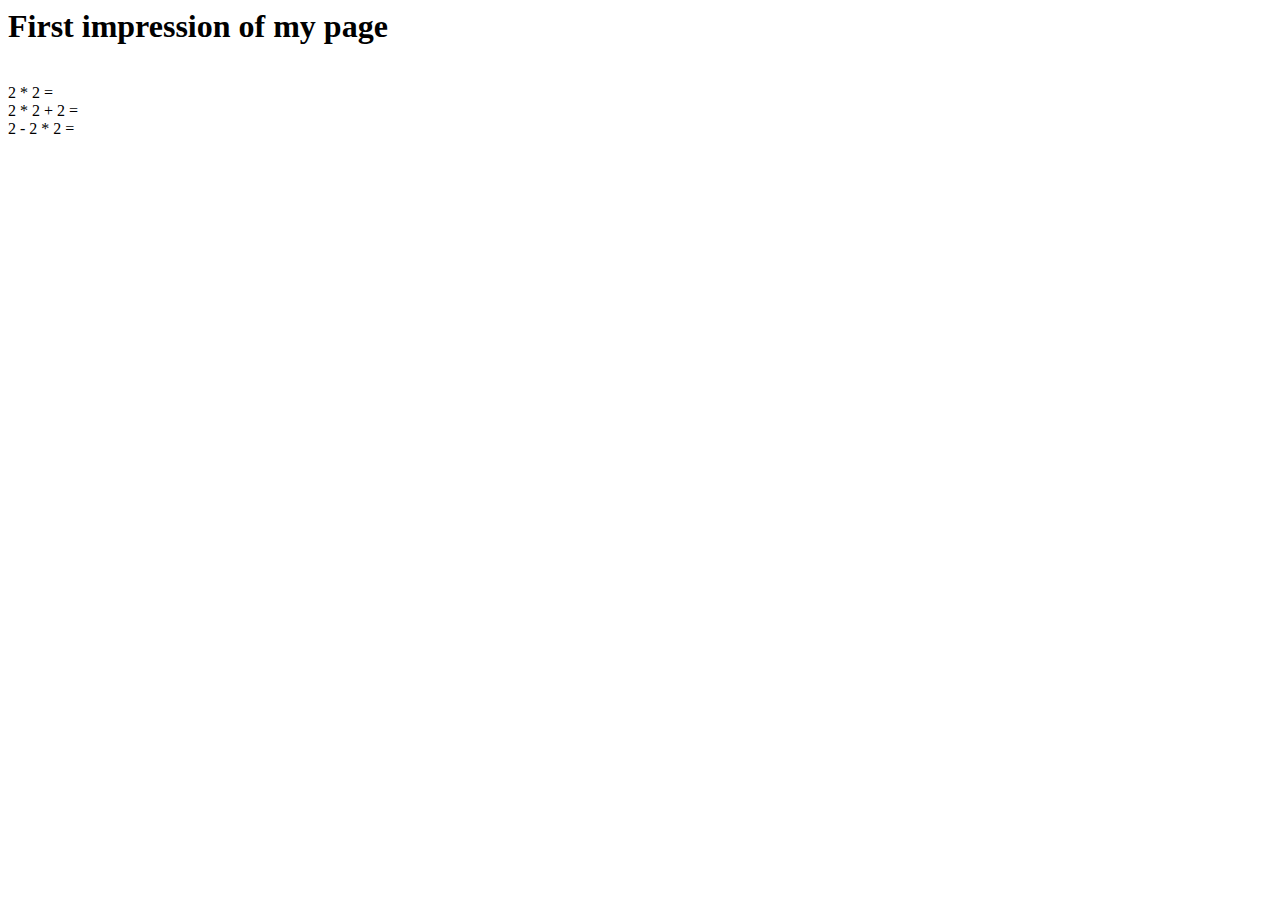
<file: src/main/resources/templates/index.html>
<!-DOCTYPE html>
<html lang="en" xmlns:th="http://www.thymeleaf.org">
<head>
	<meta charset="UTF-8">
	<title>My welcome page</title>
</head>
<body>
<h1>First impression of my page</h1>

<!--/*@thymesVar id="variable" type="com.crud.tasks.controller.StaticWebPageController"*/-->
<span th:text="${variable}"></span>

<br>

2 * 2 =
<span th:text="${two} * ${two}"></span>

<br>
2 * 2 + 2 =
<span th:text="${two} * ${two} + ${two}"></span>

<br>
2 - 2 * 2 =
<span th:text="${two} - ${two} * ${two}"></span>
</body>
</html>
</file>
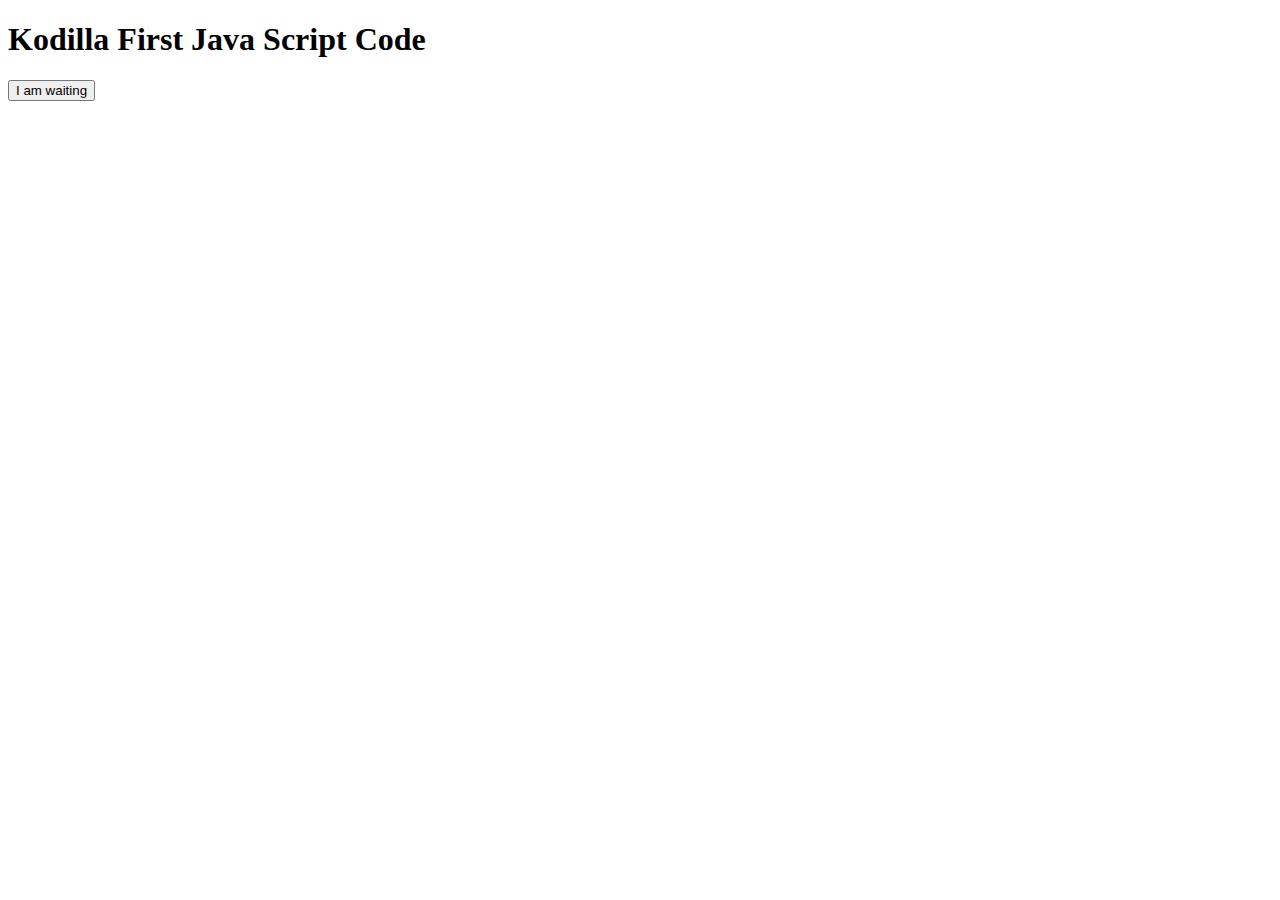
<file: src/main/resources/templates/simple_page.html>
<!DOCTYPE html>
<html>
<body>

<h1>Kodilla First Java Script Code</h1>

<button id="button-1">I am waiting</button>

<script>
 var button = document.getElementById('button-1');

 button.addEventListener('click', function() {
   button.innerHTML = 'I am clicked';
 });

</script>
</body>
</html>
</file>
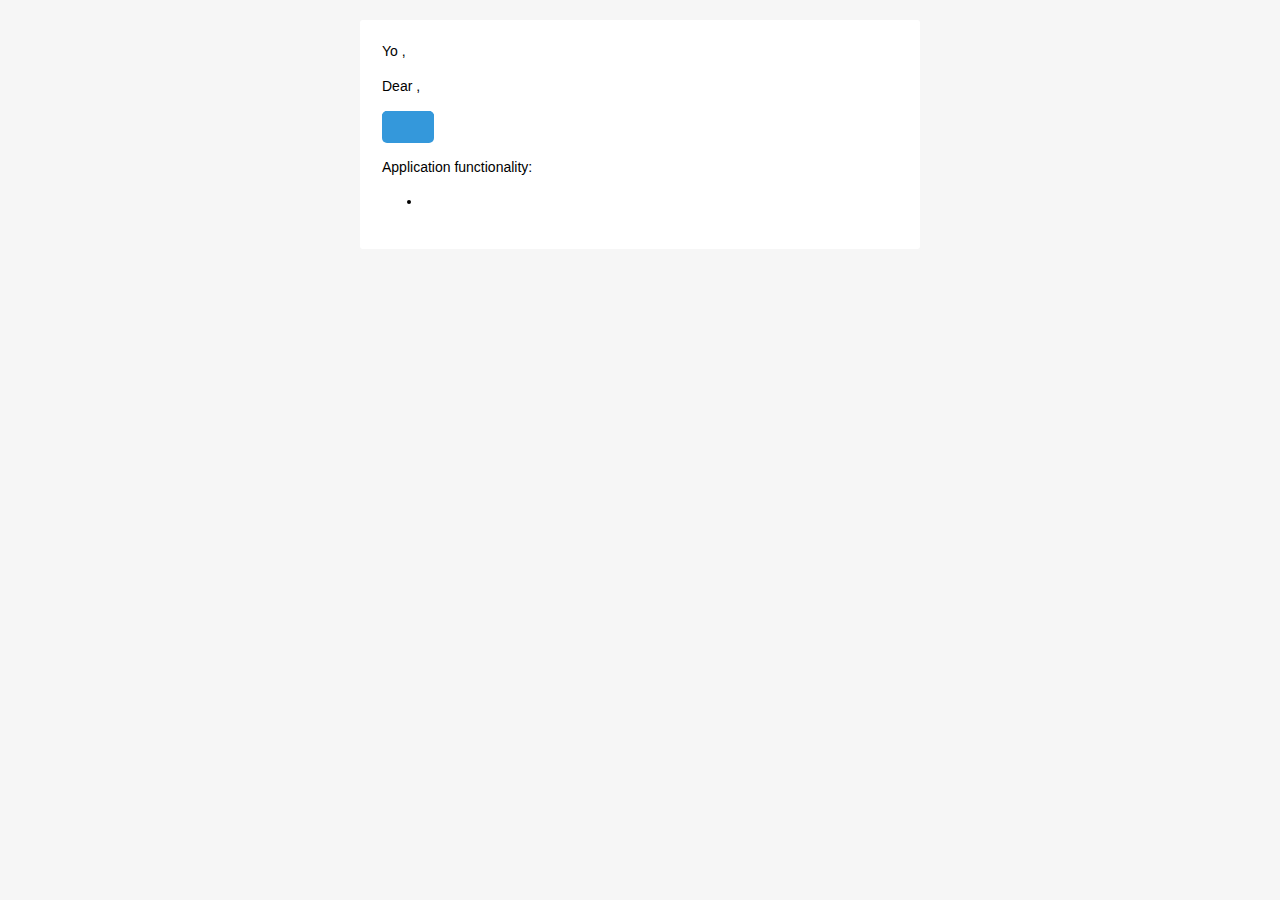
<file: src/main/resources/templates/mail/created-trello-card-mail.html>
<!doctype html>
<html xmlns="http://www.w3.org/1999/xhtml" xmlns:th="http://www.thymeleaf.org"
      xmlns:font-size="http://www.w3.org/1999/xhtml" xmlns:font-weight="http://www.w3.org/1999/xhtml">
<head>
  <meta name="viewport" content="width=device-width">
  <meta http-equiv="Content-Type" content="text/html; charset=UTF-8">
  <title>Trello Card</title>
  <style>

    @media only screen and (max-width: 620px) {
      table[class=body] h1 {
        font-size: 28px !important;
        margin-bottom: 10px !important;
      }
      table[class=body] p,
      table[class=body] ul,
      table[class=body] ol,
      table[class=body] td,
      table[class=body] span,
      table[class=body] a {
        font-size: 16px !important;
      }
      table[class=body] .wrapper,
      table[class=body] .article {
        padding: 10px !important;
      }
      table[class=body] .content {
        padding: 0 !important;
      }
      table[class=body] .container {
        padding: 0 !important;
        width: 100% !important;
      }
      table[class=body] .main {
        border-left-width: 0 !important;
        border-radius: 0 !important;
        border-right-width: 0 !important;
      }
      table[class=body] .btn table {
        width: 100% !important;
      }
      table[class=body] .btn a {
        width: 100% !important;
      }
      table[class=body] .img-responsive {
        height: auto !important;
        max-width: 100% !important;
        width: auto !important;
      }
    }

    @media all {
      .ExternalClass {
        width: 100%;
      }
      .ExternalClass,
      .ExternalClass p,
      .ExternalClass span,
      .ExternalClass font,
      .ExternalClass td,
      .ExternalClass div {
        line-height: 100%;
      }
      .apple-link a {
        color: inherit !important;
        font-family: inherit !important;
        font-size: inherit !important;
        font-weight: inherit !important;
        line-height: inherit !important;
        text-decoration: none !important;
      }
      .btn-primary table td:hover {
        background-color: #34495e !important;
      }
      .btn-primary a:hover {
        background-color: #34495e !important;
        border-color: #34495e !important;
      }
    }
  </style>
</head>
<body class="" style="background-color: #f6f6f6; font-family: sans-serif; -webkit-font-smoothing: antialiased; font-size: 14px; line-height: 1.4; margin: 0; padding: 0; -ms-text-size-adjust: 100%; -webkit-text-size-adjust: 100%;">
<table border="0" cellpadding="0" cellspacing="0" class="body" style="border-collapse: separate; mso-table-lspace: 0pt; mso-table-rspace: 0pt; width: 100%; background-color: #f6f6f6;">
  <tr>
    <td style="font-family: sans-serif; font-size: 14px; vertical-align: top;"> </td>
    <td class="container" style="font-family: sans-serif; font-size: 14px; vertical-align: top; display: block; Margin: 0 auto; max-width: 580px; padding: 10px; width: 580px;">
      <div class="content" style="box-sizing: border-box; display: block; Margin: 0 auto; max-width: 580px; padding: 10px;">

        <!-- START CENTERED WHITE CONTAINER -->
        <span class="preheader" style="color: transparent; display: none; height: 0; max-height: 0; max-width: 0; opacity: 0; overflow: hidden; mso-hide: all; visibility: hidden; width: 0;"th:text="${message}"></span>
        <table class="main" style="border-collapse: separate; mso-table-lspace: 0pt; mso-table-rspace: 0pt; width: 100%; background: #ffffff; border-radius: 3px;">

          <!-- START MAIN CONTENT AREA -->
          <tr>
            <td class="wrapper" style="font-family: sans-serif; font-size: 14px; vertical-align: top; box-sizing: border-box; padding: 20px;">
              <table border="0" cellpadding="0" cellspacing="0" style="border-collapse: separate; mso-table-lspace: 0pt; mso-table-rspace: 0pt; width: 100%;">
                <tr>
                  <td style="font-family: sans-serif; font-size: 14px; vertical-align: top;">
                    <p th:if="${is_friend}" style="font-family: sans-serif; font-size: 14px; font-weight: normal; margin: 0; Margin-bottom: 15px;">Yo <span th:text="${admin_config.getAdminName()}"></span>,</p>
                    <p th:unless="${is_friend}" style="font-family: sans-serif; font-size: 14px; font-weight: normal; margin: 0; Margin-bottom: 15px;">Dear <span th:text="${admin_config.getAdminName()}"></span>,</p>
                    <p style="font-family: sans-serif; font-size: 14px; font-weight: normal; margin: 0; Margin-bottom: 15px;"th:text="${message}"></p>
                    <table border="0" cellpadding="0" cellspacing="0" class="btn btn-primary" style="border-collapse: separate; mso-table-lspace: 0pt; mso-table-rspace: 0pt; width: 100%; box-sizing: border-box;">
                      <tbody>
                      <tr>
                        <td align="left" style="font-family: sans-serif; font-size: 14px; vertical-align: top; padding-bottom: 15px;">
                          <table th:if="${show_button}" border="0" cellpadding="0" cellspacing="0" style="border-collapse: separate; mso-table-lspace: 0pt; mso-table-rspace: 0pt; width: auto;">
                            <tbody>
                            <tr>
                              <td style="font-family: sans-serif; font-size: 14px; vertical-align: top; background-color: #3498db; border-radius: 5px; text-align: center;"> <a href="${tasks_url}" th:text="${button}" target="_blank" style="display: inline-block; color: #ffffff; background-color: #3498db; border: solid 1px #3498db; border-radius: 5px; box-sizing: border-box; cursor: pointer; text-decoration: none; font-size: 14px; font-weight: bold; margin: 0; padding: 12px 25px; text-transform: capitalize; border-color: #3498db;"></a> </td>
                            </tr>
                            </tbody>
                          </table>
                        </td>
                      </tr>
                      </tbody>
                    </table>
                    <p style="font-family: sans-serif; font-size: 14px; font-weight: normal; margin: 0; Margin-bottom: 15px;">
                      Application functionality:
                    </p>
                    <ul th:each="function : ${application_functionality}">
                      <li th:text="${function}"></li>
                    </ul>
                    <p style="font-family: sans-serif; font-size: 14px; font-weight: normal; margin: 0; Margin-bottom: 15px;" th:text="${good_bye}"></p>
                  </td>
                </tr>
              </table>
            </td>
          </tr>

          <!-- END MAIN CONTENT AREA -->
        </table>

        <!-- START FOOTER -->
        <div class="footer" style="clear: both; Margin-top: 10px; text-align: center; width: 100%;">
          <table border="0" cellpadding="0" cellspacing="0" style="border-collapse: separate; mso-table-lspace: 0pt; mso-table-rspace: 0pt; width: 100%;">
            <tr>
              <td class="content-block" style="font-family: sans-serif; vertical-align: top; padding-bottom: 10px; padding-top: 10px; font-size: 12px; color: #999999; text-align: center;">
                <span class="apple-link" style="color: #999999; font-size: 12px; text-align: center;" th:text="${company_details}"></span>
              </td>
            </tr>
          </table>
        </div>
        <!-- END FOOTER -->

        <!-- END CENTERED WHITE CONTAINER -->
      </div>
    </td>
    <td style="font-family: sans-serif; font-size: 14px; vertical-align: top;"> </td>
  </tr>
</table>
</body>
</html>
</file>
